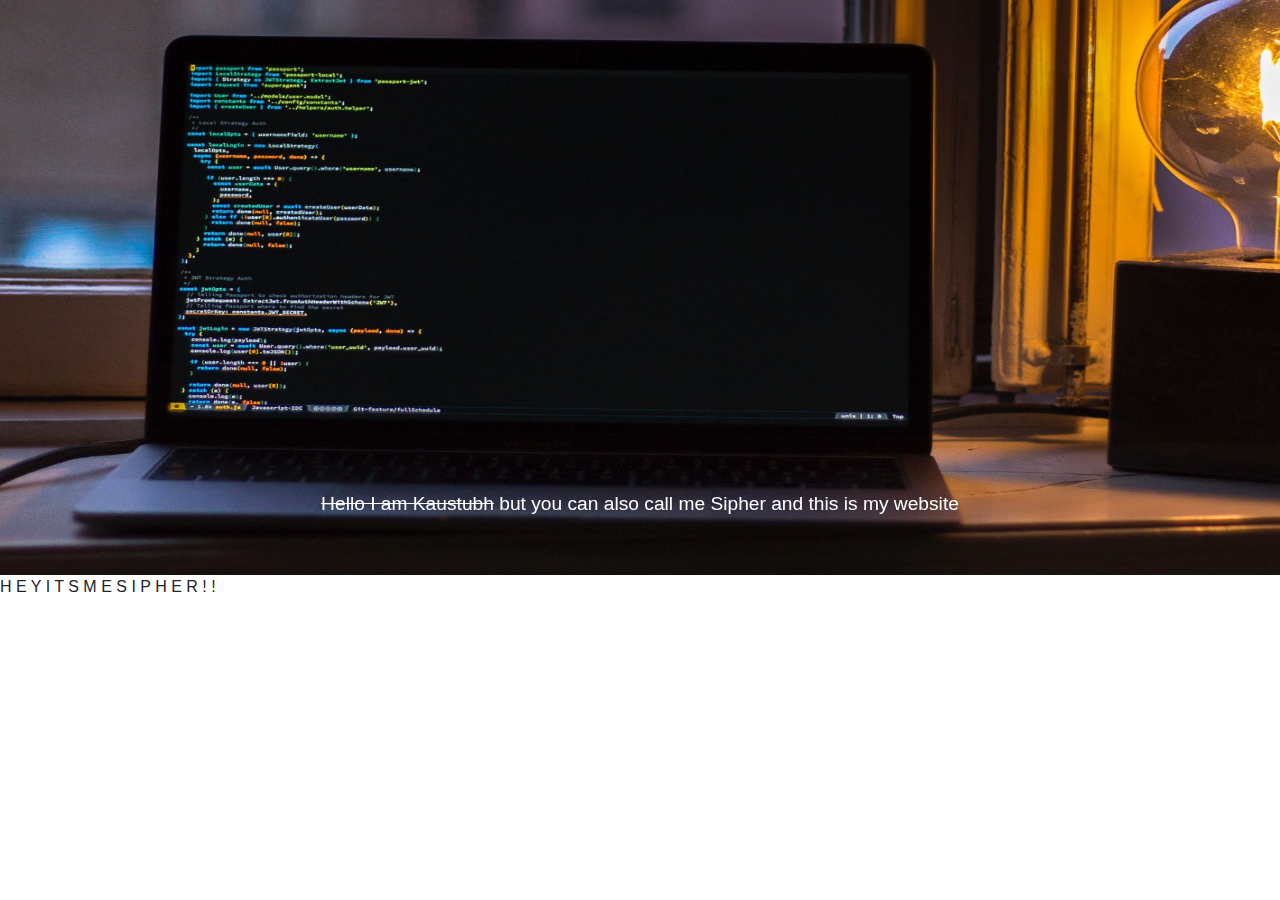
<file: new.html>
<!doctype html>
<html lang="en">

<head>
    <!-- Required meta tags -->
    <meta charset="utf-8">
    <meta name="viewport" content="width=device-width, initial-scale=1, shrink-to-fit=no">

    <!-- Bootstrap CSS -->
    <link rel="stylesheet" href="https://cdn.jsdelivr.net/npm/bootstrap@4.4.1/dist/css/bootstrap.min.css"
        integrity="sha384-Vkoo8x4CGsO3+Hhxv8T/Q5PaXtkKtu6ug5TOeNV6gBiFeWPGFN9MuhOf23Q9Ifjh" crossorigin="anonymous">

    <title>Hello, world!</title>
    <style>
        .waviy {
            position: relative;
        }

        .waviy span {
            position: relative;
            display: inline-block;
            font-size: 1000px;
            color: black;
            text-transform: uppercase;
            animation: flip 2s infinite;
            animation-delay: calc(.2s * var(--i))
        }

        @keyframes flip {

            0%,
            80% {
                transform: rotateY(360deg)
            }
        }
    </style>
</head>

<body>
    <div id="carouselExampleSlidesOnly" class="carousel slide" data-ride="carousel">
        <div class="carousel-inner">
            <div class="carousel-item active">
                <img src="Carousel.jfif" class="d-block w-100" alt="..." height="575">
                <div class="carousel-caption d-none d-md-block">
                    <!-- <div class="waivy">
                        <span style="--i:1">H</span>
                        <span style="--i:2">E</span>
                        <span style="--i:3">Y</span>
                        <span style="--i:4">I</span>
                        <span style="--i:5">T</span>
                        <span style="--i:6">S</span>
                        <span style="--i:7">M</span>
                        <span style="--i:8">E</span>
                        <span style="--i:9">S</span>
                        <span style="--i:10">I</span>
                        <span style="--i:11">P</span>
                        <span style="--i:12">H</span>
                        <span style="--i:13">E</span>
                        <span style="--i:14">R</span>
                        <span style="--i:15">!</span>
                        <span style="--i:16">!</span>
                    </div> -->

                    <!-- <h1>HEY ITS ME SIPHER!!</h1> -->
                    <p
                        style="font-family:'Gill Sans', 'Gill Sans MT', Calibri, 'Trebuchet MS', sans-serif;font-size: larger;">
                        <s> Hello I am Kaustubh</s> but you can also call me Sipher and this is my website
                    </p>
                </div>
            </div>
        </div>
        <div class="waivy">
            <span style="--i:1">H</span>
            <span style="--i:2">E</span>
            <span style="--i:3">Y</span>
            <span style="--i:4">I</span>
            <span style="--i:5">T</span>
            <span style="--i:6">S</span>
            <span style="--i:7">M</span>
            <span style="--i:8">E</span>
            <span style="--i:9">S</span>
            <span style="--i:10">I</span>
            <span style="--i:11">P</span>
            <span style="--i:12">H</span>
            <span style="--i:13">E</span>
            <span style="--i:14">R</span>
            <span style="--i:15">!</span>
            <span style="--i:16">!</span>
        </div>

        <!-- <div class="waviy">
            <span style="--i:1">L</span>
            <span style="--i:2">o</span>
            <span style="--i:3">a</span>
            <span style="--i:4">d</span>
            <span style="--i:5">i</span>
            <span style="--i:6">n</span>
            <span style="--i:7">g</span>
            <span style="--i:8">.</span>
           </div> -->

        <!-- Optional JavaScript -->
        <!-- jQuery first, then Popper.js, then Bootstrap JS -->
        <script src="https://code.jquery.com/jquery-3.4.1.slim.min.js"
            integrity="sha384-J6qa4849blE2+poT4WnyKhv5vZF5SrPo0iEjwBvKU7imGFAV0wwj1yYfoRSJoZ+n"
            crossorigin="anonymous"></script>
        <script src="https://cdn.jsdelivr.net/npm/popper.js@1.16.0/dist/umd/popper.min.js"
            integrity="sha384-Q6E9RHvbIyZFJoft+2mJbHaEWldlvI9IOYy5n3zV9zzTtmI3UksdQRVvoxMfooAo"
            crossorigin="anonymous"></script>
        <script src="https://cdn.jsdelivr.net/npm/bootstrap@4.4.1/dist/js/bootstrap.min.js"
            integrity="sha384-wfSDF2E50Y2D1uUdj0O3uMBJnjuUD4Ih7YwaYd1iqfktj0Uod8GCExl3Og8ifwB6"
            crossorigin="anonymous"></script>
</body>

</html>
</file>
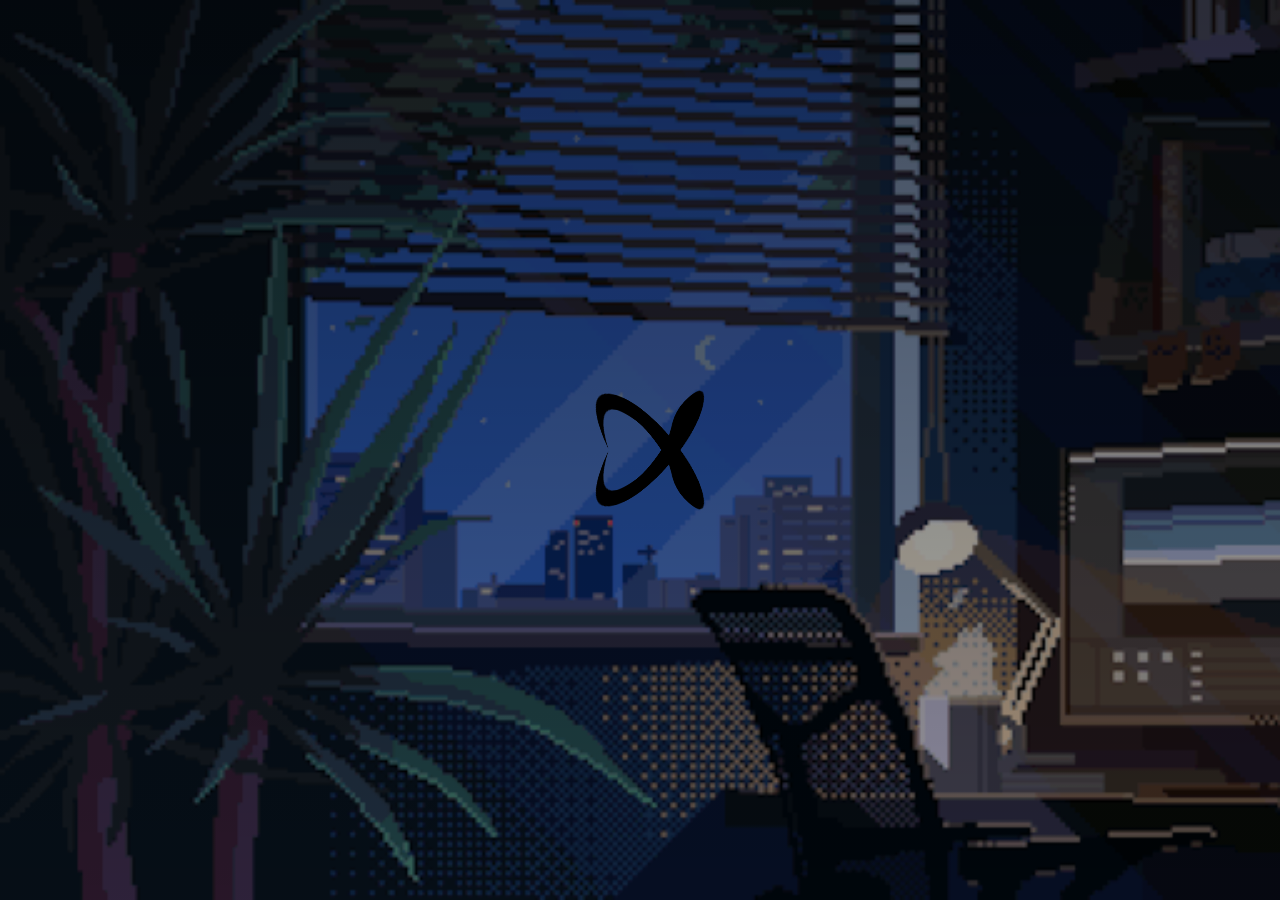
<file: otherstuff.html>
<!doctype html>
<html lang="en">
  <head>
    <!-- Required meta tags -->
    <meta charset="utf-8">
    <meta name="viewport" content="width=device-width, initial-scale=1, shrink-to-fit=no">

    <!-- Bootstrap CSS -->
    <link rel="stylesheet" href="https://cdn.jsdelivr.net/npm/bootstrap@4.4.1/dist/css/bootstrap.min.css" integrity="sha384-Vkoo8x4CGsO3+Hhxv8T/Q5PaXtkKtu6ug5TOeNV6gBiFeWPGFN9MuhOf23Q9Ifjh" crossorigin="anonymous">
    <link rel="icon" href="logo.png" type="image/x-icon">
    <link rel="stylesheet" href="otherstuff.css">
    <title>other-stuff</title>
    <script>
      var myVar;

function myFunction() {
    myVar = setTimeout(showPage, 1000);
    document.getElementById("test").style.display = "none";
}

function showPage() {
    document.getElementById("loader").style.display = "none";
    document.getElementById("test").style.display = "block";
}
  </script>
  </head>
  <body onload="myFunction()" style="margin:0;">
    <div id="loader"></div>
    <div id="test">
    <nav class="navbar navbar-expand-lg navbar-dark bg-dark">
        <a class="navbar-brand" href="index.html"><img src="logo.png" width="30" height="30" class="d-inline-block align-top" alt=""> Siphers-Portfolio</a>
        <button class="navbar-toggler" type="button" data-toggle="collapse" data-target="#navbarSupportedContent" aria-controls="navbarSupportedContent" aria-expanded="false" aria-label="Toggle navigation">
            <span class="navbar-toggler-icon"></span>
          </button>
      
        <div class="collapse navbar-collapse" id="navbarSupportedContent">
          <ul class="navbar-nav mr-auto">
            <li class="nav-item">
              <a class="nav-link" href="about.html">.aboutMe()<span class="sr-only">(current)</span></a>
            </li>
            <li class="nav-item">
              <a class="nav-link" href="projects.html">.projects()</a>
            </li>
            <li class="nav-item">
              <a class="nav-link" href="todo.html">.to-Do()</a>
            </li>
            <li class="nav-item">
                <a class="nav-link" href="contact.html">.contactMe()</a>
            </li>
            <li class="nav-item active">
                <a class="nav-link" href="otherstuff.html">.other-Stuff()</a>
            </li>
          </ul>
        </div>
      </nav>

      <div class="jumbotron bg-dark text-white my-4 container fluid" id="otherstuffjumbotron" >        
        <div class="container my-5">
          <div class="row featurette d-flex justify-content-center align-items-center">
              <div class="col-md-7">
                  <h1
                      style="font-family:'Gill Sans', 'Gill Sans MT', Calibri, 'Trebuchet MS', sans-serif ;font-size:50px;color: crimson;">
                      Other Stuff
                  </h1>
                  <br>
                  <h4 style="color:white ;">🔶I love playing and watching football and I am a Madrid Fan🤍</h4>
                  <h4 style="color:white ;">🔶Have started following Formula-1🏎 and I am Loving it.</h4>
                  <h4 style="color:white ;">🔶I also love anime and I am currently watching One Piece👒</h4>
                  <h4 style="color:white ;">🔶Anyways that was it. If you have pinterest you can check my
                      pinterest
                      account. <a href="https://in.pinterest.com/SiPHeR2003/"><img src="pinterest-icon.png"></a>
                  </h4>
              </div>
              <div class="col-md-5">
                  <br><br><img class="bd-placeholder-img bd-placeholder-img-lg featurette-image img-fluid mx-auto"
                      src="otherstuff.jpeg" style="height: 480px; width: 300px;opacity: 1;">

              </div>
          </div>
      </div>
    </div>
    </div>


      

    <!-- Optional JavaScript -->
    <!-- jQuery first, then Popper.js, then Bootstrap JS -->
    <script src="https://code.jquery.com/jquery-3.4.1.slim.min.js" integrity="sha384-J6qa4849blE2+poT4WnyKhv5vZF5SrPo0iEjwBvKU7imGFAV0wwj1yYfoRSJoZ+n" crossorigin="anonymous"></script>
    <script src="https://cdn.jsdelivr.net/npm/popper.js@1.16.0/dist/umd/popper.min.js" integrity="sha384-Q6E9RHvbIyZFJoft+2mJbHaEWldlvI9IOYy5n3zV9zzTtmI3UksdQRVvoxMfooAo" crossorigin="anonymous"></script>
    <script src="https://cdn.jsdelivr.net/npm/bootstrap@4.4.1/dist/js/bootstrap.min.js" integrity="sha384-wfSDF2E50Y2D1uUdj0O3uMBJnjuUD4Ih7YwaYd1iqfktj0Uod8GCExl3Og8ifwB6" crossorigin="anonymous"></script>
    
  </body>
</html>
</file>
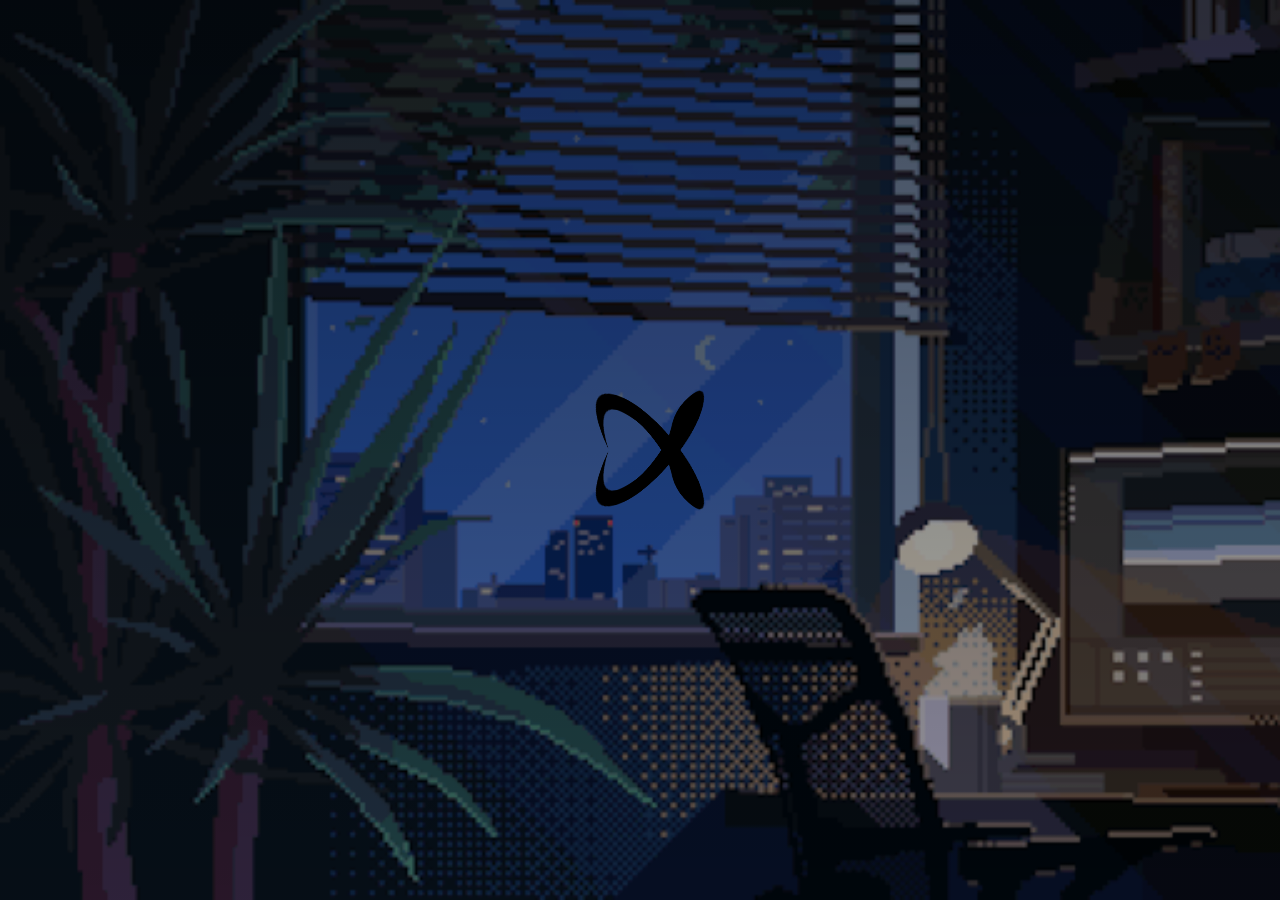
<file: projects.html>
<!doctype html>
<html lang="en">

<head>
    <!-- Required meta tags -->
    <meta charset="utf-8">
    <meta name="viewport" content="width=device-width, initial-scale=1, shrink-to-fit=no">

    <!-- Bootstrap CSS -->
    <link rel="stylesheet" href="https://cdn.jsdelivr.net/npm/bootstrap@4.4.1/dist/css/bootstrap.min.css"
        integrity="sha384-Vkoo8x4CGsO3+Hhxv8T/Q5PaXtkKtu6ug5TOeNV6gBiFeWPGFN9MuhOf23Q9Ifjh" crossorigin="anonymous">
    <link rel="icon" href="logo.png" type="image/x-icon">
    <link rel="stylesheet" href="projects.css">
    <title>Projects</title>
    <script>
        var myVar;

        function myFunction() {
            myVar = setTimeout(showPage, 1000);
            document.getElementById("test").style.display = "none";
        }

        function showPage() {
            document.getElementById("loader").style.display = "none";
            document.getElementById("test").style.display = "block";
        }
    </script>
</head>

<body onload="myFunction()" style="margin:0;">
    <div id="loader"></div>
    <div id="test">
        <nav class="navbar navbar-expand-lg navbar-dark bg-dark">
            <a class="navbar-brand" href="index.html"><img src="logo.png" width="30" height="30"
                    class="d-inline-block align-top" alt=""> Siphers-Portfolio</a>
            <button class="navbar-toggler" type="button" data-toggle="collapse" data-target="#navbarSupportedContent"
                aria-controls="navbarSupportedContent" aria-expanded="false" aria-label="Toggle navigation">
                <span class="navbar-toggler-icon"></span>
            </button>

            <div class="collapse navbar-collapse" id="navbarSupportedContent">
                <ul class="navbar-nav mr-auto">
                    <li class="nav-item">
                        <a class="nav-link" href="about.html">.aboutMe()<span class="sr-only">(current)</span></a>
                    </li>
                    <li class="nav-item active">
                        <a class="nav-link" href="projects.html">.projects()</a>
                    </li>
                    <li class="nav-item">
                        <a class="nav-link" href="todo.html">.to-Do()</a>
                    </li>
                    <li class="nav-item">
                        <a class="nav-link" href="contact.html">.contactMe()</a>
                    </li>
                    <li class="nav-item">
                        <a class="nav-link" href="otherstuff.html">.other-Stuff()</a>
                    </li>
                </ul>
            </div>
        </nav>

        <div class="jumbotron bg-dark text-white my-4 container fluid" id="projectsjumbotron">
            <div class="container my-5">
                <h1
                    style="font-family:'Gill Sans', 'Gill Sans MT', Calibri, 'Trebuchet MS', sans-serif ;font-size:50px;color: crimson;">
                    Projects
                </h1>

                <div class="container my-5">
                    <div class="row featurette d-flex justify-content-center align-items-center">
                        <div class="col-md-7 order-md-2">
                            <h2 class="featurette-heading" style="color:white ;">Beyond The Pitch</h2> <br>
                            <h4 style="color:white ;">Footballer Market Value Predictor</h4>
                            <p class="lead" style="color:white">This project focuses on predicting the market values of football players using machine learning techniques. By analyzing various player performance statistics such as age, goals, dribbling, and reputation, the system provides estimates of their market worth. The project includes both server-side and client-side implementations, with a Flask-based RESTful API for the server and web and mobile interfaces for the client. <a
                                    href="https://github.com/Sipher2003/Beyond-The-Pitch">
                                    <h5>click here for github repo</h5>
                                </a> </p>
                        </div>
                        <div class="col-md-5">
                            <img class="bd-placeholder-img bd-placeholder-img-lg featurette-image img-fluid mx-auto"
                                src="banner.jpg">

                        </div>
                    </div>
                </div>

                <div class="container my-5">
                    <div class="row featurette d-flex justify-content-center align-items-center">
                        <div class="col-md-7">
                            <h2 class="featurette-heading" style="color:white ;">Mumbai-Home-Price </h2><br>
                            <h4 style="color:white ;">Mumbai House Priceprediction using ML
                            </h4>
                            <p class="lead" style="color:white ;">This project involves building a house price
                                prediction model for Mumbai using data from Kaggle. The process includes data
                                exploration and cleaning, feature engineering, and model selection (Linear Regression,
                                Random Forest, Decision Tree) with hyperparameter tuning. The Random Forest Regressor
                                performed the best. The final trained model is saved as a pickle file for easy
                                predictions<a href="https://github.com/Sipher2003/Mumbai-House-Priceprediction-using-ML">
                                    <h5>click here for github repo</h5>
                                </a> </p>
                        </div>
                        <div class="col-md-5">
                            <img class="bd-placeholder-img bd-placeholder-img-lg featurette-image img-fluid mx-auto"
                                src="ml.png">

                        </div>
                    </div>
                </div>

                <div class="container my-5">
                    <div class="row featurette d-flex justify-content-center align-items-center">
                        <div class="col-md-7 order-md-2">
                            <h2 class="featurette-heading" style="color:white ;">SPARKYY</h2> <br>
                            <h4 style="color:white ;"> Sparkyy is a multipurpose Discord bot
                                made using discord.py</h4>
                            <p class="lead" style="color:white">Sparkyy has different fun commands,anime commands,meme
                                commands,supercell game commands etc. <a
                                    href="https://github.com/Sipher2003/Sparky_bot">
                                    <h5>click here for github repo</h5>
                                </a> </p>
                        </div>
                        <div class="col-md-5">
                            <img class="bd-placeholder-img bd-placeholder-img-lg featurette-image img-fluid mx-auto"
                                src="sparky.jfif">

                        </div>
                    </div>
                </div>

                <div class="container my-5">
                    <div class="row featurette d-flex justify-content-center align-items-center">
                        <div class="col-md-7">
                            <h2 class="featurette-heading" style="color:white ;">SPACEWARS </h2><br>
                            <h4 style="color:white ;">A simple 2d space shooting game using pygame module</h4>
                            <p class="lead" style="color:white ;">Created this 2d game which has the same concept
                                that
                                we have played when we were young.Wasn't able to put much time into this as i had
                                other
                                deadlines too(lol) <a href="https://github.com/Sipher2003/SpaceWars">
                                    <h5>click here for github repo</h5>
                                </a> </p>
                        </div>
                        <div class="col-md-5">
                            <img class="bd-placeholder-img bd-placeholder-img-lg featurette-image img-fluid mx-auto"
                                src="Spacewars.png">

                        </div>
                    </div>
                </div>

                <div class="container my-5">
                    <div class="row featurette d-flex justify-content-center align-items-center">
                        <div class="col-md-7 order-md-2">
                            <h2 class="featurette-heading" style="color:white ;">CitysWeather</h2> <br>
                            <h4 style="color:white ;"> This is a simple Weather App that shows you weather of your
                                searched city.</h4>
                            <p class="lead" style="color:white">This is created using HTML,Bootstrap CSS, JavaScript and
                                Rapid-Api.<br>Made this as I wanted to learn how to fetch data from an API in
                                javascript<a href="https://github.com/Sipher2003/Weather-App">
                                    <h5>click here for github repo</h5>
                                </a> </p>
                        </div>
                        <div class="col-md-5">
                            <img class="bd-placeholder-img bd-placeholder-img-lg featurette-image img-fluid mx-auto"
                                src="weathermockup.png" style="height:12cm; width:15cm">

                        </div>
                    </div>
                </div>

                <div class="container my-5">
                    <div class="row featurette d-flex justify-content-center align-items-center">
                        <div class="col-md-7">
                            <h2 class="featurette-heading" style="color:white ;">TYPING-SPEED WEBSITE</h2> <br>
                            <h4 style="color:white ;"> A simple website which counts your typing speed per minute
                            </h4>
                            <p class="lead" style="color:white">Didnt focus much on CSS as my main focus was to work
                                on
                                JavaScript <a href="https://github.com/Sipher2003/Typing-speed-website">
                                    <h5>click here for github repo</h5>
                                </a> </p>
                        </div>
                        <div class="col-md-5">
                            <img class="bd-placeholder-img bd-placeholder-img-lg featurette-image img-fluid mx-auto"
                                src="typing.jfif">

                        </div>
                    </div>
                </div>

                <div class="container my-5">
                    <div class="row featurette d-flex justify-content-center align-items-center">
                        <div class="col-md-7  order-md-2">
                            <h2 class="featurette-heading" style="color:white ;">CALCULATOR</h2><br>
                            <h4 style="color:white ;">A simple calculator using HTML,CSS and Javascript</h4>
                            <p class="lead" style="color:white ;">A simple project created to test how efficiect
                                HTML,CSS and JavaScript can be in its purest form<a
                                    href="https://github.com/Sipher2003/SpaceWars">
                                    <h5>click here for github repo</h5>
                                </a> </p>
                        </div>
                        <div class="col-md-5">
                            <img class="bd-placeholder-img bd-placeholder-img-lg featurette-image img-fluid mx-auto"
                                src="calculator.png">

                        </div>
                    </div>
                </div>
                <br>
                <h2 style="color:white ;">More of my projects in my Github profile <a
                        href="https://github.com/Sipher2003"><img src="github.png" alt=""></a></h2>
            </div>
        </div>
    </div>




    <!-- Optional JavaScript -->
    <!-- jQuery first, then Popper.js, then Bootstrap JS -->
    <script src="https://code.jquery.com/jquery-3.4.1.slim.min.js"
        integrity="sha384-J6qa4849blE2+poT4WnyKhv5vZF5SrPo0iEjwBvKU7imGFAV0wwj1yYfoRSJoZ+n"
        crossorigin="anonymous"></script>
    <script src="https://cdn.jsdelivr.net/npm/popper.js@1.16.0/dist/umd/popper.min.js"
        integrity="sha384-Q6E9RHvbIyZFJoft+2mJbHaEWldlvI9IOYy5n3zV9zzTtmI3UksdQRVvoxMfooAo"
        crossorigin="anonymous"></script>
    <script src="https://cdn.jsdelivr.net/npm/bootstrap@4.4.1/dist/js/bootstrap.min.js"
        integrity="sha384-wfSDF2E50Y2D1uUdj0O3uMBJnjuUD4Ih7YwaYd1iqfktj0Uod8GCExl3Og8ifwB6"
        crossorigin="anonymous"></script>

</body>

</html>
</file>
<file: otherstuff.css>
body{
    background: linear-gradient(rgba(0,0,0,0.6),rgba(0,0,0,0.3)),url('chill.gif');
    background-repeat: no-repeat;
    background-size: cover;
    background-attachment: fixed;
}

#otherstuffjumbotron{
    opacity: 0.8;
}







#loader {
    position: absolute;
    left: 50%;
    top: 50%;
    z-index: 1;
    width: 120px;
    height: 120px;
    margin-left:5px;
    -webkit-animation: spin 1s linear infinite;
    animation: spin 1s linear infinite;
}

/* Normal Usage */
#loader:before {
    transform: rotateX(60deg) rotateY(45deg) rotateZ(45deg);
    animation: 750ms rotateBefore infinite linear reverse;
}

#loader:after {
    transform: rotateX(240deg) rotateY(45deg) rotateZ(45deg);
    animation: 750ms rotateAfter infinite linear;
}

#loader:before,
#loader:after {
    box-sizing: border-box;
    content: '';
    display: block;
    position: absolute;
    margin-top: -5em;
    margin-left: -5em;
    width: 10em;
    height: 10em;
    transform-style: preserve-3d;
    transform-origin: 50%;
    transform: rotateY(50%);
    perspective-origin: 50% 50%;
    perspective: 340px;
    background-size: 10em 10em;
    background-image: url([data-uri]);
}
/* sitNSpin.less */
@keyframes rotateBefore {
    from {
        transform: rotateX(60deg) rotateY(45deg) rotateZ(0deg);
    }

    to {
        transform: rotateX(60deg) rotateY(45deg) rotateZ(-360deg);
    }
}

@keyframes rotateAfter {
    from {
        transform: rotateX(240deg) rotateY(45deg) rotateZ(0deg);
    }

    to {
        transform: rotateX(240deg) rotateY(45deg) rotateZ(360deg);
    }
}

/* Add animation to "page content" */
.animate-bottom {
    position: relative;
    -webkit-animation-name: animatebottom;
    -webkit-animation-duration: 1s;
    animation-name: animatebottom;
    animation-duration: 1s
}

@-webkit-keyframes animatebottom {
    from {
        bottom: -100px;
        opacity: 0
    }

    to {
        bottom: 0px;
        opacity: 1
    }
}

@keyframes animatebottom {
    from {
        bottom: -100px;
        opacity: 0
    }

    to {
        bottom: 0;
        opacity: 1
    }
}

#myDiv {
    display: none;
    text-align: center;
}
</file>
<file: projects.css>
body{
    background: linear-gradient(rgba(0,0,0,0.6),rgba(0,0,0,0.3)),url('chill.gif');
    background-repeat: no-repeat;
    background-size: cover;
    background-attachment: fixed;
}

#projectsjumbotron{
    opacity: 0.8;
}


#loader {
    position: absolute;
    left: 50%;
    top: 50%;
    z-index: 1;
    width: 120px;
    height: 120px;
    margin-left:5px;
    -webkit-animation: spin 1s linear infinite;
    animation: spin 1s linear infinite;
}

/* Normal Usage */
#loader:before {
    transform: rotateX(60deg) rotateY(45deg) rotateZ(45deg);
    animation: 750ms rotateBefore infinite linear reverse;
}

#loader:after {
    transform: rotateX(240deg) rotateY(45deg) rotateZ(45deg);
    animation: 750ms rotateAfter infinite linear;
}

#loader:before,
#loader:after {
    box-sizing: border-box;
    content: '';
    display: block;
    position: absolute;
    margin-top: -5em;
    margin-left: -5em;
    width: 10em;
    height: 10em;
    transform-style: preserve-3d;
    transform-origin: 50%;
    transform: rotateY(50%);
    perspective-origin: 50% 50%;
    perspective: 340px;
    background-size: 10em 10em;
    background-image: url([data-uri]);
}
/* sitNSpin.less */
@keyframes rotateBefore {
    from {
        transform: rotateX(60deg) rotateY(45deg) rotateZ(0deg);
    }

    to {
        transform: rotateX(60deg) rotateY(45deg) rotateZ(-360deg);
    }
}

@keyframes rotateAfter {
    from {
        transform: rotateX(240deg) rotateY(45deg) rotateZ(0deg);
    }

    to {
        transform: rotateX(240deg) rotateY(45deg) rotateZ(360deg);
    }
}

/* Add animation to "page content" */
.animate-bottom {
    position: relative;
    -webkit-animation-name: animatebottom;
    -webkit-animation-duration: 1s;
    animation-name: animatebottom;
    animation-duration: 1s
}

@-webkit-keyframes animatebottom {
    from {
        bottom: -100px;
        opacity: 0
    }

    to {
        bottom: 0px;
        opacity: 1
    }
}

@keyframes animatebottom {
    from {
        bottom: -100px;
        opacity: 0
    }

    to {
        bottom: 0;
        opacity: 1
    }
}

#myDiv {
    display: none;
    text-align: center;
}
</file>
